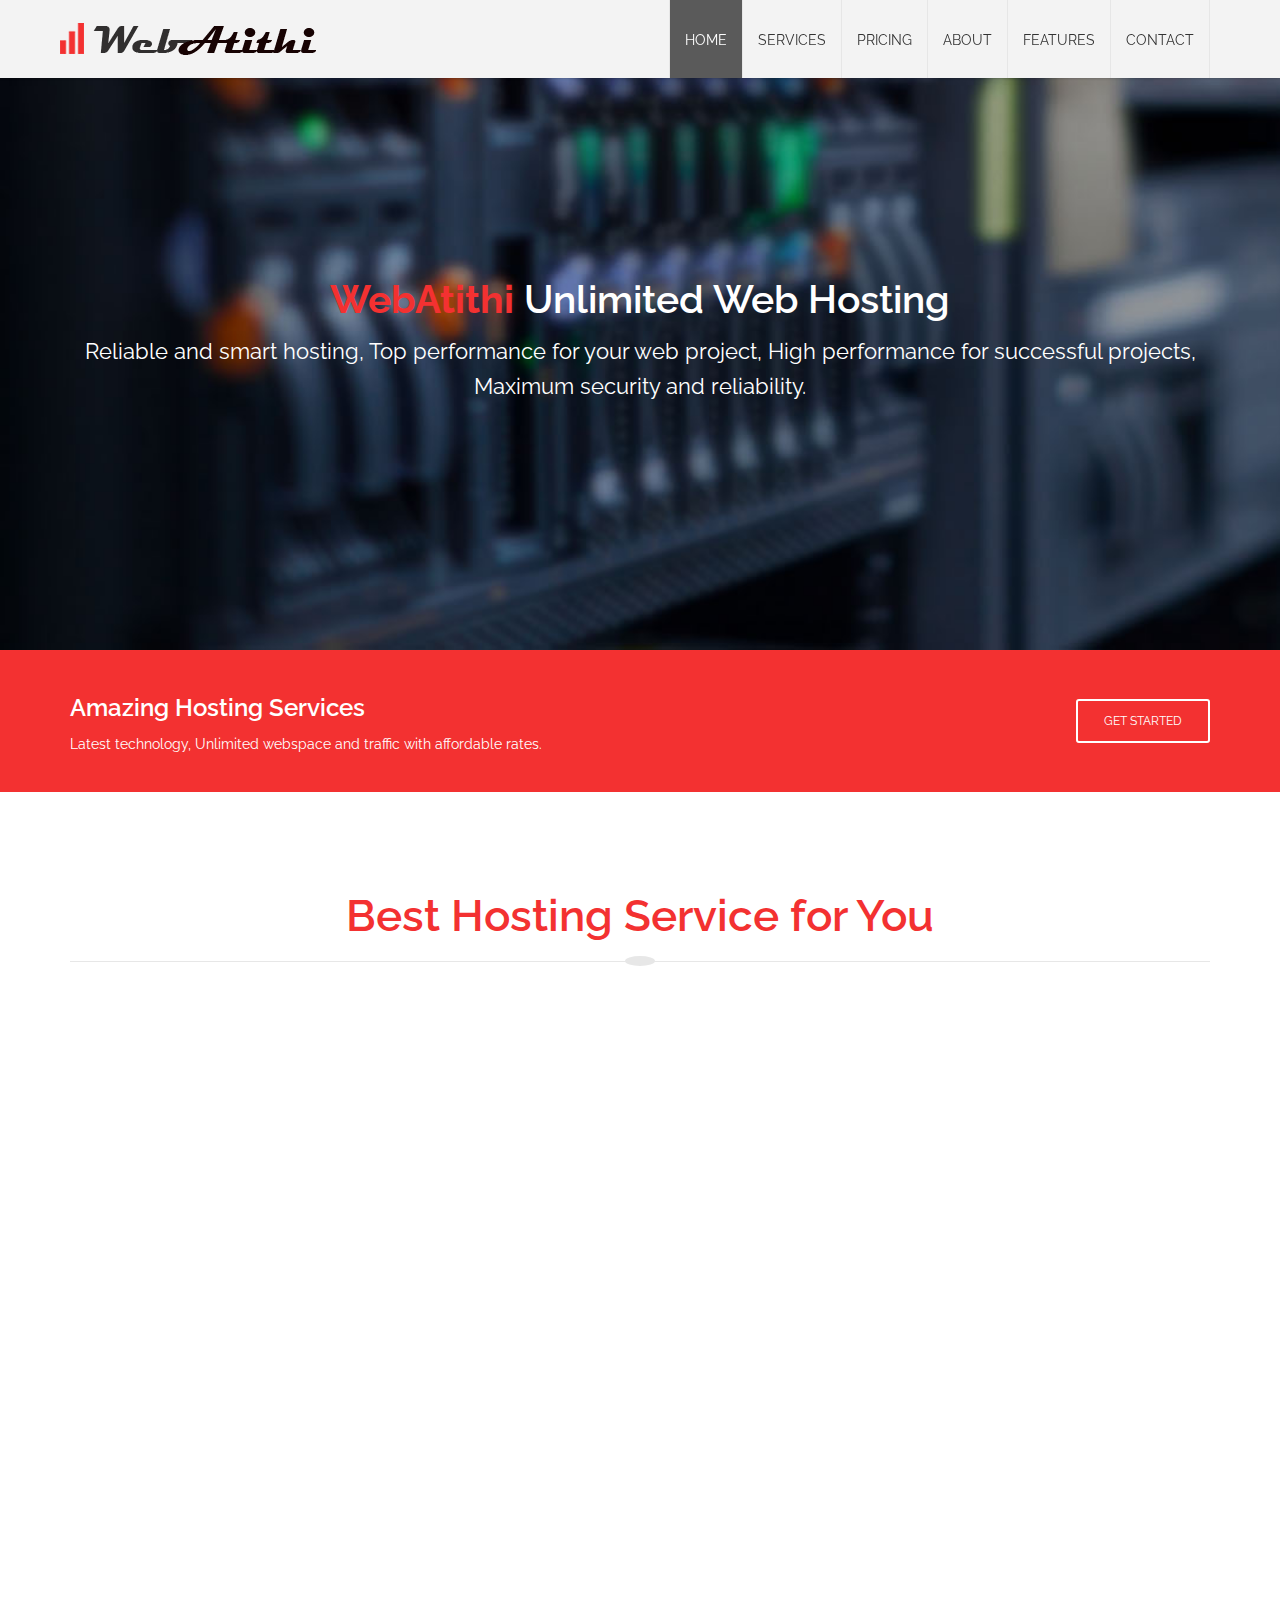
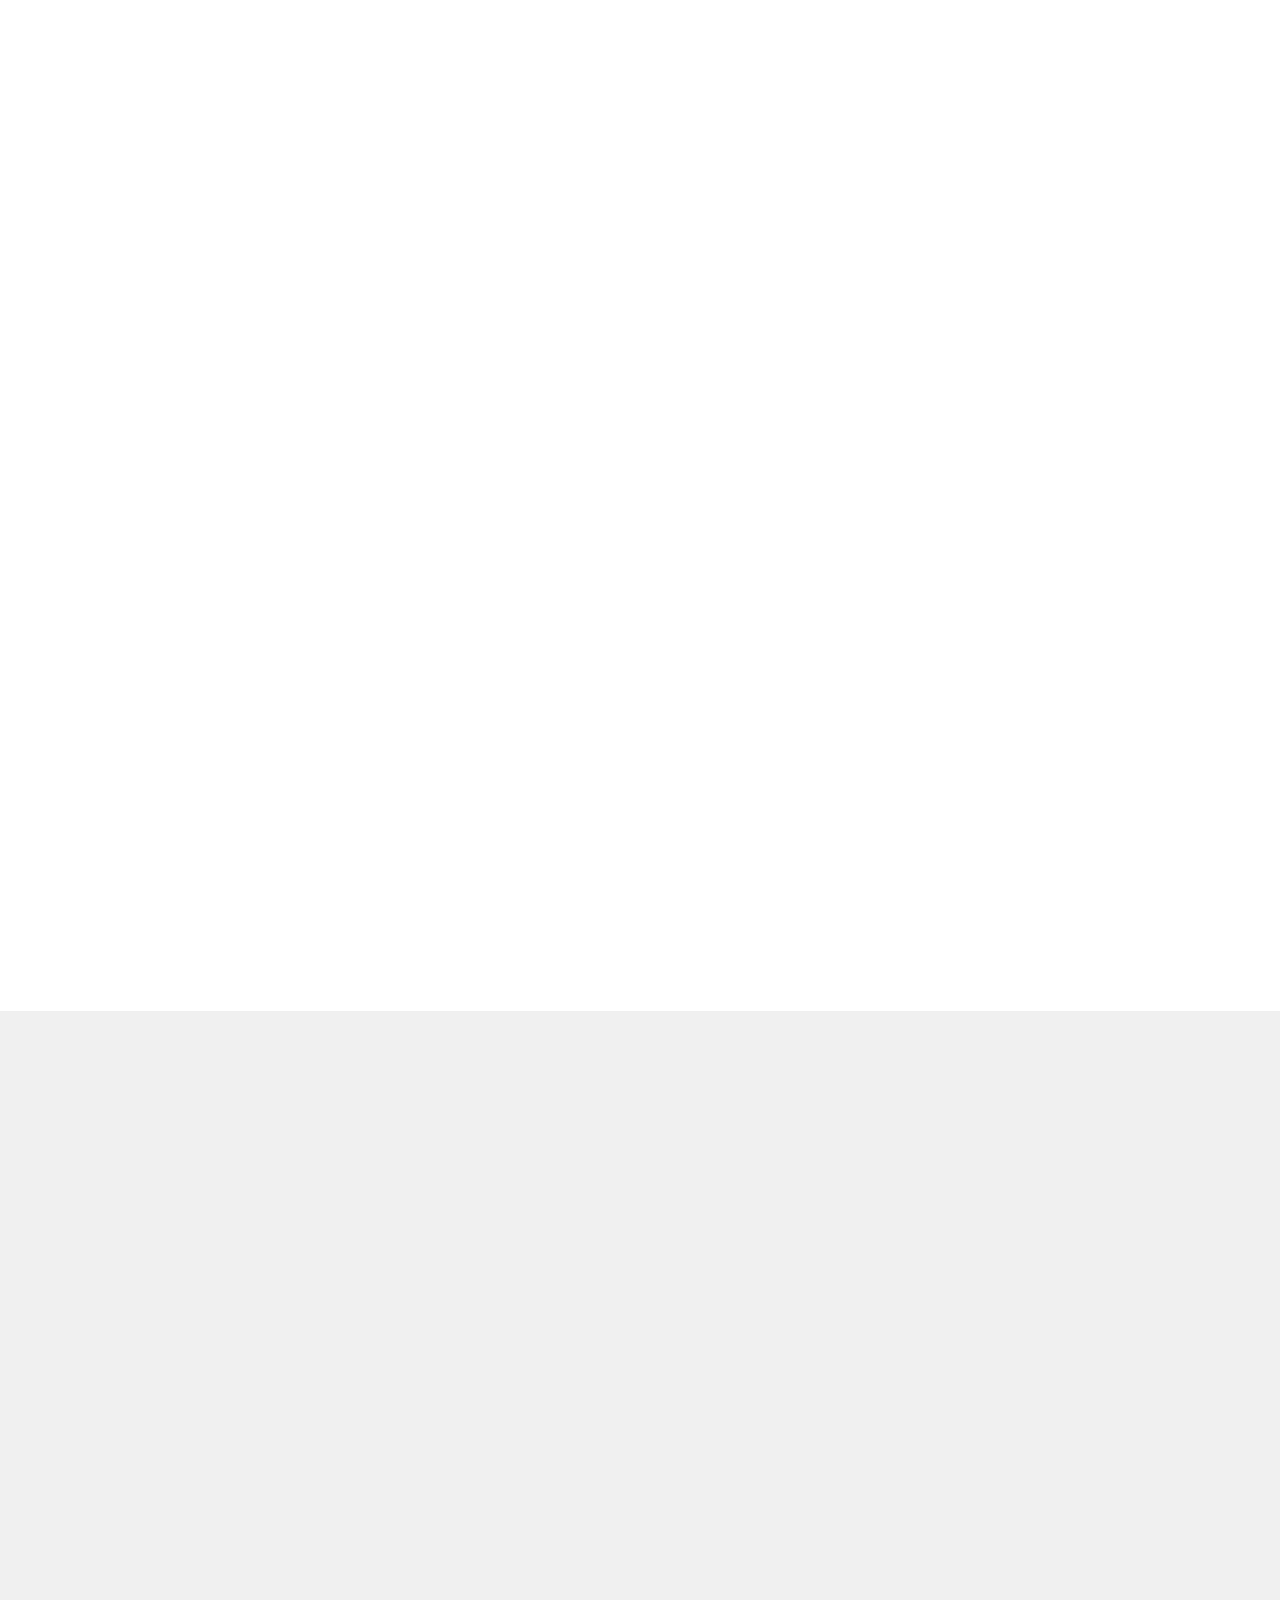
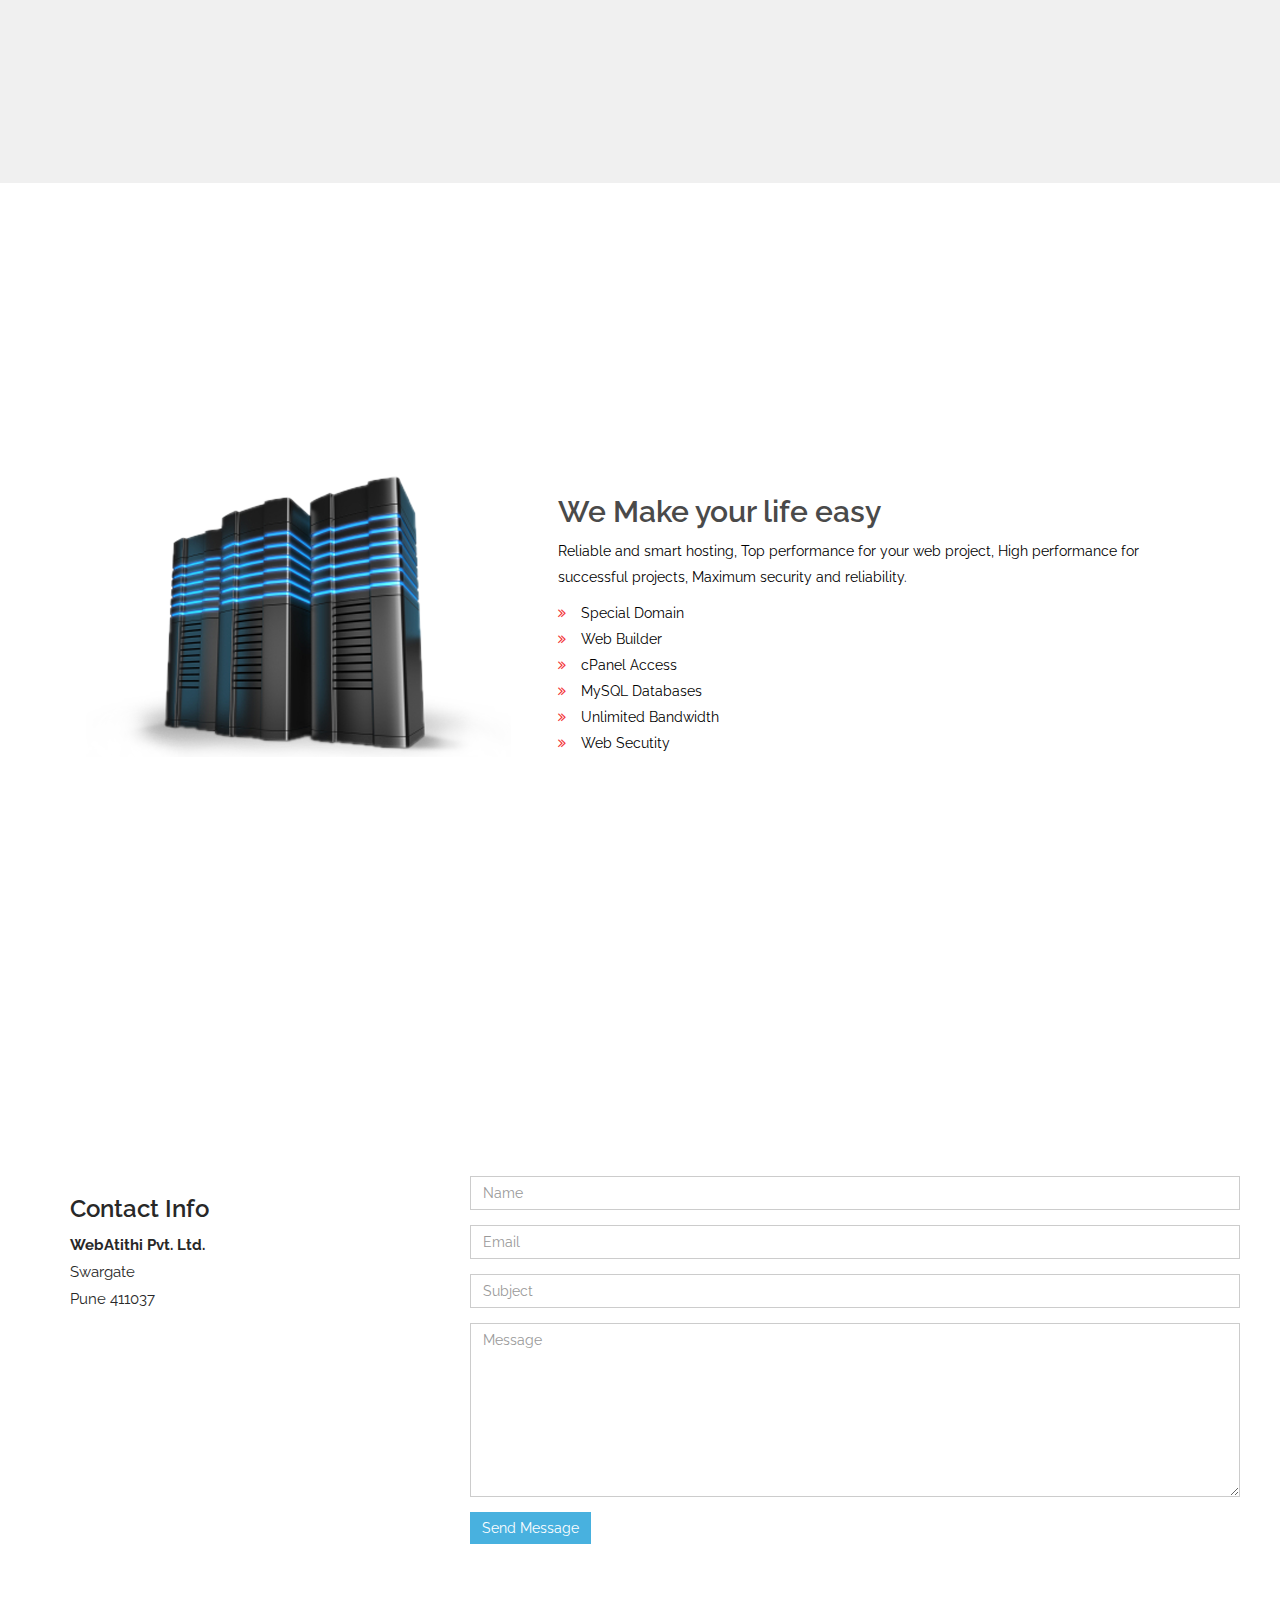
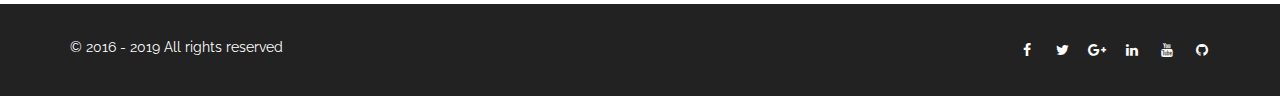
<file: index.html>
<!DOCTYPE html>
<html lang="en">
<head>
    <meta charset="utf-8">
    <meta name="viewport" content="width=device-width, initial-scale=1.0">
    <meta name="author" content="WebAtithi">
    <meta name="keywords" content="web hosting, hosting, hosting india, chepest hosting, affordable hosting"/>
	<meta name="description" content="We provide website hostiong a great solution to host your website."/>

    <title>Web hosting, Chepest hosting, Affordable hosting: WebAtithi</title>
	<!-- core CSS -->
    <link href="css/bootstrap.min.css" rel="stylesheet">
    <link href="css/font-awesome.min.css" rel="stylesheet">
    <link href="css/animate.min.css" rel="stylesheet"> 
    <link href="css/prettyPhoto.css" rel="stylesheet">
    <link href="css/styles.css" rel="stylesheet"> 
    <!--[if lt IE 9]>
    <script src="js/html5shiv.js"></script>
    <script src="js/respond.min.js"></script>
    <![endif]-->       
    <link rel="shortcut icon" href="images/ico/favicon.ico"> 
</head> 

<body id="home">
<script>
  (function(i,s,o,g,r,a,m){i['GoogleAnalyticsObject']=r;i[r]=i[r]||function(){
  (i[r].q=i[r].q||[]).push(arguments)},i[r].l=1*new Date();a=s.createElement(o),
  m=s.getElementsByTagName(o)[0];a.async=1;a.src=g;m.parentNode.insertBefore(a,m)
  })(window,document,'script','https://www.google-analytics.com/analytics.js','ga');

  ga('create', 'UA-85018513-1', 'auto');
  ga('send', 'pageview');

</script>
    <header id="header">
        <nav id="main-nav" class="navbar navbar-default navbar-fixed-top" role="banner">
            <div class="container">
                <div class="navbar-header">
                    <button type="button" class="navbar-toggle" data-toggle="collapse" data-target=".navbar-collapse">
                        <span class="sr-only">Toggle navigation</span>
                        <span class="icon-bar"></span>
                        <span class="icon-bar"></span>
                        <span class="icon-bar"></span>
                    </button>
                    <a class="navbar-brand" href="index.html"><img src="images/logo.png" alt="logo"></a>
                </div>
				
                <div class="collapse navbar-collapse navbar-right">
                    <ul class="nav navbar-nav">
                        <li class="scroll active"><a href="#home">Home</a></li> 
                        <li class="scroll"><a href="#services">Services</a></li>
                        <li class="scroll"><a href="#pricing">Pricing</a></li>
                        <li class="scroll"><a href="#about">About</a></li> 
						<li class="scroll"><a href="#features">Features</a></li>
                        <!-- <li class="scroll"><a href="#our-team">Team</a></li> -->
                        <li class="scroll"><a href="#contact-us">Contact</a></li>                        
                    </ul>
                </div>
            </div><!--/.container-->
        </nav><!--/nav-->
    </header><!--/header-->

    <section id="hero-banner">
             <div class="banner-inner">
                    <div class="container">
                        <div class="row">
                            <div class="col-sm-12">
                                 
                                    <h2><b>WebAtithi</b> Unlimited Web Hosting</h2>
                                    <p>Reliable and smart hosting, Top performance for your web project, High performance for successful projects, Maximum security and reliability.</p> 
                                
                            </div>
                        </div>
                    </div>
                </div>
    </section><!--/#main-slider-->
	<div class="heroText">
	<div class="container">
	<div class="row">
<div class="col-md-7 col-sm-9 col-xs-12">
 
<h3>Amazing Hosting Services</h3>
<p>Latest technology, Unlimited webspace and traffic with affordable rates.</p>
 
</div>
<div class="col-md-5 col-sm-3 col-xs-12">
<div class="heroBtn">
<a href="#pricing">Get started</a>
</div>
</div>
</div>
</div>
	</div>
 
 <section id="services" >
        <div class="container">

            <div class="section-header">
                <h2 class="section-title wow fadeInDown">Best Hosting Service for You</h2>
                <p class="wow fadeInDown">Your website is what makes you noticeable on the web. We offer fast, reliable plans for every requirements from a basic website to high-powered site.<br>Also we have Designers, Developers team.</p>
            </div>

            <div class="row">
                <div class="features">
                    <div class="col-md-4 col-sm-6 wow fadeInUp" data-wow-duration="300ms" data-wow-delay="0ms">
                        <div class="media service-box">
                            <div class="pull-left">
                                <i class="fa fa-futbol-o"></i>
                            </div>
                            <div class="media-body">
                                <h4 class="media-heading">Hosting</h4>
                                <p>We provide best server technology at lowest price with 24/7 support and 99.9% Up time Guarantee.
</p>
                            </div>
                        </div>
                    </div><!--/.col-md-4-->

                    <div class="col-md-4 col-sm-6 wow fadeInUp" data-wow-duration="300ms" data-wow-delay="100ms">
                        <div class="media service-box">
                            <div class="pull-left">
                                <i class="fa fa-compass"></i>
                            </div>
                            <div class="media-body">
                                <h4 class="media-heading">Special Hosting</h4>
                                <p>Our Hosting plan offers are built to suit the requirements from a small website to a large online store</p>
                            </div>
                        </div>
                    </div><!--/.col-md-4-->

                    <div class="col-md-4 col-sm-6 wow fadeInUp" data-wow-duration="300ms" data-wow-delay="200ms">
                        <div class="media service-box">
                            <div class="pull-left">
                                <i class="fa fa-database"></i>
                            </div>
                            <div class="media-body">
                                <h4 class="media-heading">Web Builder</h4>
                                <p>We give you all the tools you need to create your website today. Enjoy the freedom to drag-and-drop.</p>
                            </div>
                        </div>
                    </div><!--/.col-md-4-->
                
                    <div class="col-md-4 col-sm-6 wow fadeInUp" data-wow-duration="300ms" data-wow-delay="300ms">
                        <div class="media service-box">
                            <div class="pull-left">
                                <i class="fa fa-bar-chart"></i>
                            </div>
                            <div class="media-body">
                                <h4 class="media-heading">Powerful Control Panel</h4>
                                <p>World's Leading Hosting Control Panel with Manage Web Pags, Website Statistics, Email Accounts</p>
                            </div>
                        </div>
                    </div><!--/.col-md-4-->

                    <div class="col-md-4 col-sm-6 wow fadeInUp" data-wow-duration="300ms" data-wow-delay="400ms">
                        <div class="media service-box">
                            <div class="pull-left">
                                <i class="fa fa-paper-plane-o"></i>
                            </div>
                            <div class="media-body">
                                <h4 class="media-heading">Software</h4>
                                <p>Softaculous script installer which puts you few clicks from having a functional blog, forum and running.</p>
                            </div>
                        </div>
                    </div><!--/.col-md-4-->

                    <div class="col-md-4 col-sm-6 wow fadeInUp" data-wow-duration="300ms" data-wow-delay="500ms">
                        <div class="media service-box">
                            <div class="pull-left">
                                <i class="fa fa-bullseye"></i>
                            </div>
                            <div class="media-body">
                                <h4 class="media-heading">MySQL</h4>
                                <p>MSSQL WebEdition Support is best used for high availability websites and database applications.</p>
                            </div>
                        </div>
                    </div><!--/.col-md-4-->
                </div>
            </div><!--/.row-->    
        </div><!--/.container-->
    </section><!--/#services-->

  
    <section id="pricing">
        <div class="container">
            <div class="section-header">
                <h2 class="section-title wow fadeInDown">Pricing</h2>
                <p class="wow fadeInDown">Good value and services with affordable Hosting Plans <br>Hosting Plans To Meet Every Need.</p>
            </div>

            <div class="row">
                <div class="col-md-3 col-sm-6 col-xs-12">
                    <div class="wow zoomIn" data-wow-duration="400ms" data-wow-delay="0ms">
                        <ul class="pricing">
                            <li class="plan-header">
                                <div class="price-duration">
                                    <span class="price">
                                        <i class="fa fa-inr"> </i>499
                                    </span>
                                    <span class="duration">
                                        per Year
                                    </span>
                                </div>

                                <div class="plan-name">
                                    Basic
                                </div>
                            </li>
                            <li><strong>1</strong> DOMAIN</li>
                            <li><strong>500MB</strong> DISK SPACE</li>
                            <li><strong>1GB</strong> BANDWIDTH</li>
                            <li>SHARED SSL CERTIFICATE</li>
                            <li><strong>10</strong> EMAIL ADDRESS</li>
                            <li><strong>24/7</strong> SUPPORT</li>
                            <li class="plan-purchase"><a class="btn btn-primary" href="#">Get It Now!</a></li>
                        </ul>
                    </div>
                </div>
                <div class="col-md-3 col-sm-6 col-xs-12">
                    <div class="wow zoomIn" data-wow-duration="400ms" data-wow-delay="200ms">
                        <ul class="pricing featured">
                            <li class="plan-header">
                                <div class="price-duration">
                                    <span class="price">
                                        <i class="fa fa-inr"> </i>999
                                    </span>
                                    <span class="duration">
                                        per Year                                    </span>
                                </div>

                                <div class="plan-name">
                                    Business
                                </div>
                            </li>
                            <li><strong>2</strong> DOMAIN</li>
                            <li><strong>1GB</strong> DISK SPACE</li>
                            <li><strong>10GB</strong> BANDWIDTH</li>
                            <li>SHARED SSL CERTIFICATE</li>
                            <li><strong>30</strong> EMAIL ADDRESS</li>
                            <li><strong>24/7</strong> SUPPORT</li>
                            <li class="plan-purchase"><a class="btn btn-primary" href="#">Get It Now!</a></li>
                        </ul>
                    </div>
                </div>
                <div class="col-md-3 col-sm-6 col-xs-12">
                    <div class="wow zoomIn" data-wow-duration="400ms" data-wow-delay="400ms">
                        <ul class="pricing">
                            <li class="plan-header">
                                <div class="price-duration">
                                    <span class="price">
                                        <i class="fa fa-inr"> </i>1500
                                    </span>
                                    <span class="duration">
                                        per Year
                                    </span>
                                </div>

                                <div class="plan-name">
                                    Professional
                                </div>
                            </li>
                            <li><strong>5</strong> DOMAIN</li>
                            <li><strong>2GB</strong> DISK SPACE</li>
                            <li><strong>20GB</strong> BANDWIDTH</li>
                            <li>SHARED SSL CERTIFICATE</li>
                            <li><strong>50</strong> EMAIL ADDRESS</li>
                            <li><strong>24/7</strong> SUPPORT</li>
                            <li class="plan-purchase"><a class="btn btn-primary" href="#">Get It Now!</a></li>
                        </ul>
                    </div>
                </div>
                <div class="col-md-3 col-sm-6 col-xs-12">
                    <div class="wow zoomIn" data-wow-duration="400ms" data-wow-delay="600ms">
                        <ul class="pricing">
                            <li class="plan-header">
                                <div class="price-duration">
                                    <span class="price">
                                        <i class="fa fa-inr"> </i>2000
                                    </span>
                                    <span class="duration">
                                        per Year
                                    </span>
                                </div>

                                <div class="plan-name">
                                    Extended
                                </div>
                            </li>
                            <li><strong>10</strong> DOMAIN</li>
                            <li><strong>5GB</strong> DISK SPACE</li>
                            <li><strong>UNLIMITED</strong> BANDWIDTH</li>
                            <li>SHARED SSL CERTIFICATE</li>
                            <li><strong>100</strong> EMAIL ADDRESS</li>
                            <li><strong>24/7</strong> SUPPORT</li>
                            <li class="plan-purchase"><a class="btn btn-primary" href="#">Get It Now!</a></li>
                        </ul>
                    </div>
                </div>
            </div>
        </div>
    </section><!--/#pricing-->
   
   

 <section id="about">
        <div class="container">

            <div class="section-header">
                <h2 class="section-title wow fadeInDown">About Us</h2>
                <p class="wow fadeInDown">WebAtithi provides high quality affordable web hosting services for companies of all sizes. <br>Host your website with an innovative, reliable, and a friendly web hosting company who cares about your business.

</p>
            </div>

            <div class="row">
                <div class="col-sm-6 wow fadeInLeft">
                  <img class="img-responsive" src="images/about.png" alt="">
                </div>

                <div class="col-sm-6 wow fadeInRight">
                    <h3 class="column-title">Our Company</h3>
                    <p>We are starting a new venture with hosting services, As we are professional web Designer and Devloper team. We are providing all types of multimedia solution for your digital life, Like Web Design, App Development, Website Maintenance, Social Marketing, Domain Registration, and Search Engine Optimization (SEO) Services, Website Re-designing Services and many more.</p>
                    
                    <p>Your success is our success, and we do the utmost to help you succeed with your website. We always go the extra mile to satisfy your requirements and it is because of this that our reputation is so good. Our servers are fast and reliable; we always use the latest technology.</p>




                    <a class="btn btn-primary" href="#">Learn More</a>

                </div>
            </div>
        </div>
    </section><!--/#about-->

       <section id="features">
	 <div class="container">
	   <div class="section-header">
                <h2 class="section-title wow fadeInDown">Our Features</h2>
                <p class="wow fadeInDown">We have all the features you need to build and host your website. Our commitment to our customers goes far beyond just hosting websites;<br>our goal is to make them successful.</p>
            </div>
	 <div class="row FeatLayout">
<div class="col-md-5 Featimg"> <img src="images/features_img.png" alt="feature" class="img-responsive center-block"></div>
<div class="col-md-7">
<h2>We Make your life easy</h2>
<p>Reliable and smart hosting, Top performance for your web project, High performance for successful projects, Maximum security and reliability.</p>
<ul class="listarrow">
<li><i class="fa fa-angle-double-right"></i>Special Domain</li>
<li><i class="fa fa-angle-double-right"></i>Web Builder</li>
<li><i class="fa fa-angle-double-right"></i>cPanel Access</li>
<li><i class="fa fa-angle-double-right"></i>MySQL Databases</li>
<li><i class="fa fa-angle-double-right"></i>Unlimited Bandwidth</li>
<li><i class="fa fa-angle-double-right"></i>Web Secutity</li>
</ul>
</div>
</div>
	 </div>
	 </section>
  
    <section id="contact-us">
        <div class="container">
            <div class="section-header">
                <h2 class="section-title wow fadeInDown">Contact Us</h2>
                <p class="wow fadeInDown">We're really very friendly and available for you. contact us anytime and we'll answer what you asked.</p>
            </div>
        </div>
    </section><!--/#contact-us-->


    <section id="contact">
        
        <div class="container">
            <div class="container contact-info">
                <div class="row">
				  <div class="col-sm-4 col-md-4">
                        <div class="contact-form">
                            <h3>Contact Info</h3>

                            <address>
                              <strong>WebAtithi Pvt. Ltd.</strong><br>
                              Swargate<br>
                              Pune 411037<br>
                            </address>
					</div></div>
                    <div class="col-sm-8 col-md-8">
                        <div class="contact-form">
                       
                            <form id="main-contact-form" name="contact-form" method="post" action="http://www.emailmeform.com/builder/form/I757Q4G6ddb0p">
                                <div class="form-group">
                                    <input type="text" id="element_0" name="element_0" class="form-control validate[required]" placeholder="Name" required>
                                </div>
                                <div class="form-group">
                                    <input type="email" id="element_1" name="element_1" class="form-control validate[required,custom[email]]" placeholder="Email" required>
                                </div>
                                <div class="form-group">
                                    <input type="text" id="element_2" name="element_2" class="form-control validate[required]" placeholder="Subject" required>
                                </div>
                                <div class="form-group">
                                    <textarea id="element_3" name="element_3" class="form-control validate[required]" rows="8" placeholder="Message" required></textarea>
                                </div>
                                <input name="element_counts" value="4" type="hidden" /><input name="embed" value="forms" type="hidden" />
                                <input  value="Send Message" type="submit" class="btn btn-primary" />

                            </form>
                        </div>
                    </div>
                </div>
            </div>
        </div>   
   </section><!--/#bottom-->

    <footer id="footer">
        <div class="container">
            <div class="row">
                <div class="col-sm-6">
                    &copy; 2016 - 2019 All rights reserved
                </div>
                <div class="col-sm-6">
                    <ul class="social-icons">
                        <li><a href="#"><i class="fa fa-facebook"></i></a></li>
                        <li><a href="#"><i class="fa fa-twitter"></i></a></li>
                        <li><a href="#"><i class="fa fa-google-plus"></i></a></li>
                        <li><a href="#"><i class="fa fa-linkedin"></i></a></li> 
                        <li><a href="#"><i class="fa fa-youtube"></i></a></li>
                        <li><a href="#"><i class="fa fa-github"></i></a></li>
                    </ul>
                </div>
            </div>
        </div>
    </footer><!--/#footer-->

    <script src="js/jquery.js"></script>
    <script src="js/bootstrap.min.js"></script> 
    <script src="js/mousescroll.js"></script>
    <script src="js/smoothscroll.js"></script>
    <script src="js/jquery.prettyPhoto.js"></script>
    <script src="js/jquery.isotope.min.js"></script>
    <script src="js/jquery.inview.min.js"></script>
    <script src="js/wow.min.js"></script>
    <script src="js/custom-scripts.js"></script>
    
    <!--Start of Tawk.to Script-->
<script type="text/javascript">
var $_Tawk_API={},$_Tawk_LoadStart=new Date();
(function(){
var s1=document.createElement("script"),s0=document.getElementsByTagName("script")[0];
s1.async=true;
s1.src='https://embed.tawk.to/57ebbee46339c4365ab23b32/default';
s1.charset='UTF-8';
s1.setAttribute('crossorigin','*');
s0.parentNode.insertBefore(s1,s0);
})();
</script>
<!--End of Tawk.to Script-->


</body>
</html>
</file>
<file: css/prettyPhoto.css>
div.pp_default .pp_top,div.pp_default .pp_top .pp_middle,div.pp_default .pp_top .pp_left,div.pp_default .pp_top .pp_right,div.pp_default .pp_bottom,div.pp_default .pp_bottom .pp_left,div.pp_default .pp_bottom .pp_middle,div.pp_default .pp_bottom .pp_right{height:13px}
div.pp_default .pp_top .pp_left{background:url(../images/prettyPhoto/default/sprite.png) -78px -93px no-repeat}
div.pp_default .pp_top .pp_middle{background:url(../images/prettyPhoto/default/sprite_x.png) top left repeat-x}
div.pp_default .pp_top .pp_right{background:url(../images/prettyPhoto/default/sprite.png) -112px -93px no-repeat}
div.pp_default .pp_content .ppt{color:#f8f8f8}
div.pp_default .pp_content_container .pp_left{background:url(../images/prettyPhoto/default/sprite_y.png) -7px 0 repeat-y;padding-left:13px}
div.pp_default .pp_content_container .pp_right{background:url(../images/prettyPhoto/default/sprite_y.png) top right repeat-y;padding-right:13px}
div.pp_default .pp_next:hover{background:url(../images/prettyPhoto/default/sprite_next.png) center right no-repeat;cursor:pointer}
div.pp_default .pp_previous:hover{background:url(../images/prettyPhoto/default/sprite_prev.png) center left no-repeat;cursor:pointer}
div.pp_default .pp_expand{background:url(../images/prettyPhoto/default/sprite.png) 0 -29px no-repeat;cursor:pointer;width:28px;height:28px}
div.pp_default .pp_expand:hover{background:url(../images/prettyPhoto/default/sprite.png) 0 -56px no-repeat;cursor:pointer}
div.pp_default .pp_contract{background:url(../images/prettyPhoto/default/sprite.png) 0 -84px no-repeat;cursor:pointer;width:28px;height:28px}
div.pp_default .pp_contract:hover{background:url(../images/prettyPhoto/default/sprite.png) 0 -113px no-repeat;cursor:pointer}
div.pp_default .pp_close{width:30px;height:30px;background:url(../images/prettyPhoto/default/sprite.png) 2px 1px no-repeat;cursor:pointer}
div.pp_default .pp_gallery ul li a{background:url(../images/prettyPhoto/default/default_thumb.png) center center #f8f8f8;border:1px solid #aaa}
div.pp_default .pp_social{margin-top:7px}
div.pp_default .pp_gallery a.pp_arrow_previous,div.pp_default .pp_gallery a.pp_arrow_next{position:static;left:auto}
div.pp_default .pp_nav .pp_play,div.pp_default .pp_nav .pp_pause{background:url(../images/prettyPhoto/default/sprite.png) -51px 1px no-repeat;height:30px;width:30px}
div.pp_default .pp_nav .pp_pause{background-position:-51px -29px}
div.pp_default a.pp_arrow_previous,div.pp_default a.pp_arrow_next{background:url(../images/prettyPhoto/default/sprite.png) -31px -3px no-repeat;height:20px;width:20px;margin:4px 0 0}
div.pp_default a.pp_arrow_next{left:52px;background-position:-82px -3px}
div.pp_default .pp_content_container .pp_details{margin-top:5px}
div.pp_default .pp_nav{clear:none;height:30px;width:110px;position:relative}
div.pp_default .pp_nav .currentTextHolder{font-family:Georgia;font-style:italic;color:#999;font-size:11px;left:75px;line-height:25px;position:absolute;top:2px;margin:0;padding:0 0 0 10px}
div.pp_default .pp_close:hover,div.pp_default .pp_nav .pp_play:hover,div.pp_default .pp_nav .pp_pause:hover,div.pp_default .pp_arrow_next:hover,div.pp_default .pp_arrow_previous:hover{opacity:0.7}
div.pp_default .pp_description{font-size:11px;font-weight:700;line-height:14px;margin:5px 50px 5px 0}
div.pp_default .pp_bottom .pp_left{background:url(../images/prettyPhoto/default/sprite.png) -78px -127px no-repeat}
div.pp_default .pp_bottom .pp_middle{background:url(../images/prettyPhoto/default/sprite_x.png) bottom left repeat-x}
div.pp_default .pp_bottom .pp_right{background:url(../images/prettyPhoto/default/sprite.png) -112px -127px no-repeat}
div.pp_default .pp_loaderIcon{background:url(../images/prettyPhoto/default/loader.gif) center center no-repeat}
div.light_rounded .pp_top .pp_left{background:url(../images/prettyPhoto/light_rounded/sprite.png) -88px -53px no-repeat}
div.light_rounded .pp_top .pp_right{background:url(../images/prettyPhoto/light_rounded/sprite.png) -110px -53px no-repeat}
div.light_rounded .pp_next:hover{background:url(../images/prettyPhoto/light_rounded/btnNext.png) center right no-repeat;cursor:pointer}
div.light_rounded .pp_previous:hover{background:url(../images/prettyPhoto/light_rounded/btnPrevious.png) center left no-repeat;cursor:pointer}
div.light_rounded .pp_expand{background:url(../images/prettyPhoto/light_rounded/sprite.png) -31px -26px no-repeat;cursor:pointer}
div.light_rounded .pp_expand:hover{background:url(../images/prettyPhoto/light_rounded/sprite.png) -31px -47px no-repeat;cursor:pointer}
div.light_rounded .pp_contract{background:url(../images/prettyPhoto/light_rounded/sprite.png) 0 -26px no-repeat;cursor:pointer}
div.light_rounded .pp_contract:hover{background:url(../images/prettyPhoto/light_rounded/sprite.png) 0 -47px no-repeat;cursor:pointer}
div.light_rounded .pp_close{width:75px;height:22px;background:url(../images/prettyPhoto/light_rounded/sprite.png) -1px -1px no-repeat;cursor:pointer}
div.light_rounded .pp_nav .pp_play{background:url(../images/prettyPhoto/light_rounded/sprite.png) -1px -100px no-repeat;height:15px;width:14px}
div.light_rounded .pp_nav .pp_pause{background:url(../images/prettyPhoto/light_rounded/sprite.png) -24px -100px no-repeat;height:15px;width:14px}
div.light_rounded .pp_arrow_previous{background:url(../images/prettyPhoto/light_rounded/sprite.png) 0 -71px no-repeat}
div.light_rounded .pp_arrow_next{background:url(../images/prettyPhoto/light_rounded/sprite.png) -22px -71px no-repeat}
div.light_rounded .pp_bottom .pp_left{background:url(../images/prettyPhoto/light_rounded/sprite.png) -88px -80px no-repeat}
div.light_rounded .pp_bottom .pp_right{background:url(../images/prettyPhoto/light_rounded/sprite.png) -110px -80px no-repeat}
div.dark_rounded .pp_top .pp_left{background:url(../images/prettyPhoto/dark_rounded/sprite.png) -88px -53px no-repeat}
div.dark_rounded .pp_top .pp_right{background:url(../images/prettyPhoto/dark_rounded/sprite.png) -110px -53px no-repeat}
div.dark_rounded .pp_content_container .pp_left{background:url(../images/prettyPhoto/dark_rounded/contentPattern.png) top left repeat-y}
div.dark_rounded .pp_content_container .pp_right{background:url(../images/prettyPhoto/dark_rounded/contentPattern.png) top right repeat-y}
div.dark_rounded .pp_next:hover{background:url(../images/prettyPhoto/dark_rounded/btnNext.png) center right no-repeat;cursor:pointer}
div.dark_rounded .pp_previous:hover{background:url(../images/prettyPhoto/dark_rounded/btnPrevious.png) center left no-repeat;cursor:pointer}
div.dark_rounded .pp_expand{background:url(../images/prettyPhoto/dark_rounded/sprite.png) -31px -26px no-repeat;cursor:pointer}
div.dark_rounded .pp_expand:hover{background:url(../images/prettyPhoto/dark_rounded/sprite.png) -31px -47px no-repeat;cursor:pointer}
div.dark_rounded .pp_contract{background:url(../images/prettyPhoto/dark_rounded/sprite.png) 0 -26px no-repeat;cursor:pointer}
div.dark_rounded .pp_contract:hover{background:url(../images/prettyPhoto/dark_rounded/sprite.png) 0 -47px no-repeat;cursor:pointer}
div.dark_rounded .pp_close{width:75px;height:22px;background:url(../images/prettyPhoto/dark_rounded/sprite.png) -1px -1px no-repeat;cursor:pointer}
div.dark_rounded .pp_description{margin-right:85px;color:#fff}
div.dark_rounded .pp_nav .pp_play{background:url(../images/prettyPhoto/dark_rounded/sprite.png) -1px -100px no-repeat;height:15px;width:14px}
div.dark_rounded .pp_nav .pp_pause{background:url(../images/prettyPhoto/dark_rounded/sprite.png) -24px -100px no-repeat;height:15px;width:14px}
div.dark_rounded .pp_arrow_previous{background:url(../images/prettyPhoto/dark_rounded/sprite.png) 0 -71px no-repeat}
div.dark_rounded .pp_arrow_next{background:url(../images/prettyPhoto/dark_rounded/sprite.png) -22px -71px no-repeat}
div.dark_rounded .pp_bottom .pp_left{background:url(../images/prettyPhoto/dark_rounded/sprite.png) -88px -80px no-repeat}
div.dark_rounded .pp_bottom .pp_right{background:url(../images/prettyPhoto/dark_rounded/sprite.png) -110px -80px no-repeat}
div.dark_rounded .pp_loaderIcon{background:url(../images/prettyPhoto/dark_rounded/loader.gif) center center no-repeat}
div.dark_square .pp_left,div.dark_square .pp_middle,div.dark_square .pp_right,div.dark_square .pp_content{background:#000}
div.dark_square .pp_description{color:#fff;margin:0 85px 0 0}
div.dark_square .pp_loaderIcon{background:url(../images/prettyPhoto/dark_square/loader.gif) center center no-repeat}
div.dark_square .pp_expand{background:url(../images/prettyPhoto/dark_square/sprite.png) -31px -26px no-repeat;cursor:pointer}
div.dark_square .pp_expand:hover{background:url(../images/prettyPhoto/dark_square/sprite.png) -31px -47px no-repeat;cursor:pointer}
div.dark_square .pp_contract{background:url(../images/prettyPhoto/dark_square/sprite.png) 0 -26px no-repeat;cursor:pointer}
div.dark_square .pp_contract:hover{background:url(../images/prettyPhoto/dark_square/sprite.png) 0 -47px no-repeat;cursor:pointer}
div.dark_square .pp_close{width:75px;height:22px;background:url(../images/prettyPhoto/dark_square/sprite.png) -1px -1px no-repeat;cursor:pointer}
div.dark_square .pp_nav{clear:none}
div.dark_square .pp_nav .pp_play{background:url(../images/prettyPhoto/dark_square/sprite.png) -1px -100px no-repeat;height:15px;width:14px}
div.dark_square .pp_nav .pp_pause{background:url(../images/prettyPhoto/dark_square/sprite.png) -24px -100px no-repeat;height:15px;width:14px}
div.dark_square .pp_arrow_previous{background:url(../images/prettyPhoto/dark_square/sprite.png) 0 -71px no-repeat}
div.dark_square .pp_arrow_next{background:url(../images/prettyPhoto/dark_square/sprite.png) -22px -71px no-repeat}
div.dark_square .pp_next:hover{background:url(../images/prettyPhoto/dark_square/btnNext.png) center right no-repeat;cursor:pointer}
div.dark_square .pp_previous:hover{background:url(../images/prettyPhoto/dark_square/btnPrevious.png) center left no-repeat;cursor:pointer}
div.light_square .pp_expand{background:url(../images/prettyPhoto/light_square/sprite.png) -31px -26px no-repeat;cursor:pointer}
div.light_square .pp_expand:hover{background:url(../images/prettyPhoto/light_square/sprite.png) -31px -47px no-repeat;cursor:pointer}
div.light_square .pp_contract{background:url(../images/prettyPhoto/light_square/sprite.png) 0 -26px no-repeat;cursor:pointer}
div.light_square .pp_contract:hover{background:url(../images/prettyPhoto/light_square/sprite.png) 0 -47px no-repeat;cursor:pointer}
div.light_square .pp_close{width:75px;height:22px;background:url(../images/prettyPhoto/light_square/sprite.png) -1px -1px no-repeat;cursor:pointer}
div.light_square .pp_nav .pp_play{background:url(../images/prettyPhoto/light_square/sprite.png) -1px -100px no-repeat;height:15px;width:14px}
div.light_square .pp_nav .pp_pause{background:url(../images/prettyPhoto/light_square/sprite.png) -24px -100px no-repeat;height:15px;width:14px}
div.light_square .pp_arrow_previous{background:url(../images/prettyPhoto/light_square/sprite.png) 0 -71px no-repeat}
div.light_square .pp_arrow_next{background:url(../images/prettyPhoto/light_square/sprite.png) -22px -71px no-repeat}
div.light_square .pp_next:hover{background:url(../images/prettyPhoto/light_square/btnNext.png) center right no-repeat;cursor:pointer}
div.light_square .pp_previous:hover{background:url(../images/prettyPhoto/light_square/btnPrevious.png) center left no-repeat;cursor:pointer}
div.facebook .pp_top .pp_left{background:url(../images/prettyPhoto/facebook/sprite.png) -88px -53px no-repeat}
div.facebook .pp_top .pp_middle{background:url(../images/prettyPhoto/facebook/contentPatternTop.png) top left repeat-x}
div.facebook .pp_top .pp_right{background:url(../images/prettyPhoto/facebook/sprite.png) -110px -53px no-repeat}
div.facebook .pp_content_container .pp_left{background:url(../images/prettyPhoto/facebook/contentPatternLeft.png) top left repeat-y}
div.facebook .pp_content_container .pp_right{background:url(../images/prettyPhoto/facebook/contentPatternRight.png) top right repeat-y}
div.facebook .pp_expand{background:url(../images/prettyPhoto/facebook/sprite.png) -31px -26px no-repeat;cursor:pointer}
div.facebook .pp_expand:hover{background:url(../images/prettyPhoto/facebook/sprite.png) -31px -47px no-repeat;cursor:pointer}
div.facebook .pp_contract{background:url(../images/prettyPhoto/facebook/sprite.png) 0 -26px no-repeat;cursor:pointer}
div.facebook .pp_contract:hover{background:url(../images/prettyPhoto/facebook/sprite.png) 0 -47px no-repeat;cursor:pointer}
div.facebook .pp_close{width:22px;height:22px;background:url(../images/prettyPhoto/facebook/sprite.png) -1px -1px no-repeat;cursor:pointer}
div.facebook .pp_description{margin:0 37px 0 0}
div.facebook .pp_loaderIcon{background:url(../images/prettyPhoto/facebook/loader.gif) center center no-repeat}
div.facebook .pp_arrow_previous{background:url(../images/prettyPhoto/facebook/sprite.png) 0 -71px no-repeat;height:22px;margin-top:0;width:22px}
div.facebook .pp_arrow_previous.disabled{background-position:0 -96px;cursor:default}
div.facebook .pp_arrow_next{background:url(../images/prettyPhoto/facebook/sprite.png) -32px -71px no-repeat;height:22px;margin-top:0;width:22px}
div.facebook .pp_arrow_next.disabled{background-position:-32px -96px;cursor:default}
div.facebook .pp_nav{margin-top:0}
div.facebook .pp_nav p{font-size:15px;padding:0 3px 0 4px}
div.facebook .pp_nav .pp_play{background:url(../images/prettyPhoto/facebook/sprite.png) -1px -123px no-repeat;height:22px;width:22px}
div.facebook .pp_nav .pp_pause{background:url(../images/prettyPhoto/facebook/sprite.png) -32px -123px no-repeat;height:22px;width:22px}
div.facebook .pp_next:hover{background:url(../images/prettyPhoto/facebook/btnNext.png) center right no-repeat;cursor:pointer}
div.facebook .pp_previous:hover{background:url(../images/prettyPhoto/facebook/btnPrevious.png) center left no-repeat;cursor:pointer}
div.facebook .pp_bottom .pp_left{background:url(../images/prettyPhoto/facebook/sprite.png) -88px -80px no-repeat}
div.facebook .pp_bottom .pp_middle{background:url(../images/prettyPhoto/facebook/contentPatternBottom.png) top left repeat-x}
div.facebook .pp_bottom .pp_right{background:url(../images/prettyPhoto/facebook/sprite.png) -110px -80px no-repeat}
div.pp_pic_holder a:focus{outline:none}
div.pp_overlay{background:#000;display:none;left:0;position:absolute;top:0;width:100%;z-index:9500}
div.pp_pic_holder{display:none;position:absolute;width:100px;z-index:10000}
.pp_content{height:40px;min-width:40px}
* html .pp_content{width:40px}
.pp_content_container{position:relative;text-align:left;width:100%}
.pp_content_container .pp_left{padding-left:20px}
.pp_content_container .pp_right{padding-right:20px}
.pp_content_container .pp_details{float:left;margin:10px 0 2px}
.pp_description{display:none;margin:0}
.pp_social{float:left;margin:0}
.pp_social .facebook{float:left;margin-left:5px;width:55px;overflow:hidden}
.pp_social .twitter{float:left}
.pp_nav{clear:right;float:left;margin:3px 10px 0 0}
.pp_nav p{float:left;white-space:nowrap;margin:2px 4px}
.pp_nav .pp_play,.pp_nav .pp_pause{float:left;margin-right:4px;text-indent:-10000px}
a.pp_arrow_previous,a.pp_arrow_next{display:block;float:left;height:15px;margin-top:3px;overflow:hidden;text-indent:-10000px;width:14px}
.pp_hoverContainer{position:absolute;top:0;width:100%;z-index:2000}
.pp_gallery{display:none;left:50%;margin-top:-50px;position:absolute;z-index:10000}
.pp_gallery div{float:left;overflow:hidden;position:relative}
.pp_gallery ul{float:left;height:35px;position:relative;white-space:nowrap;margin:0 0 0 5px;padding:0}
.pp_gallery ul a{border:1px rgba(0,0,0,0.5) solid;display:block;float:left;height:33px;overflow:hidden}
.pp_gallery ul a img{border:0}
.pp_gallery li{display:block;float:left;margin:0 5px 0 0;padding:0}
.pp_gallery li.default a{background:url(../images/prettyPhoto/facebook/default_thumbnail.gif) 0 0 no-repeat;display:block;height:33px;width:50px}
.pp_gallery .pp_arrow_previous,.pp_gallery .pp_arrow_next{margin-top:7px!important}
a.pp_next{background:url(../images/prettyPhoto/light_rounded/btnNext.png) 10000px 10000px no-repeat;display:block;float:right;height:100%;text-indent:-10000px;width:49%}
a.pp_previous{background:url(../images/prettyPhoto/light_rounded/btnNext.png) 10000px 10000px no-repeat;display:block;float:left;height:100%;text-indent:-10000px;width:49%}
a.pp_expand,a.pp_contract{cursor:pointer;display:none;height:20px;position:absolute;right:30px;text-indent:-10000px;top:10px;width:20px;z-index:20000}
a.pp_close{position:absolute;right:0;top:0;display:block;line-height:22px;text-indent:-10000px}
.pp_loaderIcon{display:block;height:24px;left:50%;position:absolute;top:50%;width:24px;margin:-12px 0 0 -12px}
#pp_full_res{line-height:1!important}
#pp_full_res .pp_inline{text-align:left}
#pp_full_res .pp_inline p{margin:0 0 15px}
div.ppt{color:#fff;display:none;font-size:17px;z-index:9999;margin:0 0 5px 15px}
div.pp_default .pp_content,div.light_rounded .pp_content{background-color:#fff}
div.pp_default #pp_full_res .pp_inline,div.light_rounded .pp_content .ppt,div.light_rounded #pp_full_res .pp_inline,div.light_square .pp_content .ppt,div.light_square #pp_full_res .pp_inline,div.facebook .pp_content .ppt,div.facebook #pp_full_res .pp_inline{color:#000}
div.pp_default .pp_gallery ul li a:hover,div.pp_default .pp_gallery ul li.selected a,.pp_gallery ul a:hover,.pp_gallery li.selected a{border-color:#fff}
div.pp_default .pp_details,div.light_rounded .pp_details,div.dark_rounded .pp_details,div.dark_square .pp_details,div.light_square .pp_details,div.facebook .pp_details{position:relative}
div.light_rounded .pp_top .pp_middle,div.light_rounded .pp_content_container .pp_left,div.light_rounded .pp_content_container .pp_right,div.light_rounded .pp_bottom .pp_middle,div.light_square .pp_left,div.light_square .pp_middle,div.light_square .pp_right,div.light_square .pp_content,div.facebook .pp_content{background:#fff}
div.light_rounded .pp_description,div.light_square .pp_description{margin-right:85px}
div.light_rounded .pp_gallery a.pp_arrow_previous,div.light_rounded .pp_gallery a.pp_arrow_next,div.dark_rounded .pp_gallery a.pp_arrow_previous,div.dark_rounded .pp_gallery a.pp_arrow_next,div.dark_square .pp_gallery a.pp_arrow_previous,div.dark_square .pp_gallery a.pp_arrow_next,div.light_square .pp_gallery a.pp_arrow_previous,div.light_square .pp_gallery a.pp_arrow_next{margin-top:12px!important}
div.light_rounded .pp_arrow_previous.disabled,div.dark_rounded .pp_arrow_previous.disabled,div.dark_square .pp_arrow_previous.disabled,div.light_square .pp_arrow_previous.disabled{background-position:0 -87px;cursor:default}
div.light_rounded .pp_arrow_next.disabled,div.dark_rounded .pp_arrow_next.disabled,div.dark_square .pp_arrow_next.disabled,div.light_square .pp_arrow_next.disabled{background-position:-22px -87px;cursor:default}
div.light_rounded .pp_loaderIcon,div.light_square .pp_loaderIcon{background:url(../images/prettyPhoto/light_rounded/loader.gif) center center no-repeat}
div.dark_rounded .pp_top .pp_middle,div.dark_rounded .pp_content,div.dark_rounded .pp_bottom .pp_middle{background:url(../images/prettyPhoto/dark_rounded/contentPattern.png) top left repeat}
div.dark_rounded .currentTextHolder,div.dark_square .currentTextHolder{color:#c4c4c4}
div.dark_rounded #pp_full_res .pp_inline,div.dark_square #pp_full_res .pp_inline{color:#fff}
.pp_top,.pp_bottom{height:20px;position:relative}
* html .pp_top,* html .pp_bottom{padding:0 20px}
.pp_top .pp_left,.pp_bottom .pp_left{height:20px;left:0;position:absolute;width:20px}
.pp_top .pp_middle,.pp_bottom .pp_middle{height:20px;left:20px;position:absolute;right:20px}
* html .pp_top .pp_middle,* html .pp_bottom .pp_middle{left:0;position:static}
.pp_top .pp_right,.pp_bottom .pp_right{height:20px;left:auto;position:absolute;right:0;top:0;width:20px}
.pp_fade,.pp_gallery li.default a img{display:none}
</file>
<file: css/styles.css>
@import url(http://fonts.googleapis.com/css?family=Raleway:400,700,500);
/*
Author: WebAtithi.com
Author URL: http://WebAtithi.com
*/
/*************************
*******Typography******
**************************/
body {
  padding-top: 100px;
  background: #fff;
  font-family: 'Raleway', sans-serif;
  font-weight: 400;
  color: #282828;
  line-height: 26px;
  padding: 0;
}
h1,
h2,
h3,
h4,
h5,
h6 {
  font-weight: 600;
  font-family: 'Raleway', sans-serif;
}
a {
  color: #45aed6;
  -webkit-transition: color 400ms, background-color 400ms;
  -moz-transition: color 400ms, background-color 400ms;
  -o-transition: color 400ms, background-color 400ms;
  transition: color 400ms, background-color 400ms;
}
a:hover,
a:focus {
  text-decoration: none;
  color: #F33131;
}
hr {
  border-top: 1px solid #e5e5e5;
  border-bottom: 1px solid #fff;
}
.gradiant {
  background-image: -moz-linear-gradient(90deg, #2caab3 0%, #2c8cb3 100%);
  background-image: -webkit-linear-gradient(90deg, #2caab3 0%, #2c8cb3 100%);
  background-image: -ms-linear-gradient(90deg, #2caab3 0%, #2c8cb3 100%);
}
.gradiant-horizontal {
  background-image: -moz-linear-gradient(4deg, #2caab3 0%, #2c8cb3 100%);
  background-image: -webkit-linear-gradient(4deg, #2caab3 0%, #2c8cb3 100%);
  background-image: -ms-linear-gradient(4deg, #2caab3 0%, #2c8cb3 100%);
}
.section-header {
  margin-bottom: 50px;
}
.section-header p{
text-align:center;
}
.section-header .section-title {
  font-size: 44px;
  color: #F33131;
  position: relative;
  padding-bottom: 20px;
  margin: 0 0 20px;  

  border-bottom: 1px solid #E7E7E7;

  display: block;
  text-align: center;
}
.section-header .section-title:before {
  content: "";
  position: absolute;
  width: 140px;
  bottom: -5px;
  right: 0;
  width: 30px;
  background: rgb(231, 231, 231);
  border-radius: 50%;
  margin: 0 auto;
  left: 0;
  right: 0;
  height: 10px;
}

.btn {
  border-width: 0;
  border-radius: 0;
}
.btn.btn-primary {
  background: #48B1DF;
}
.btn.btn-primary:hover,
.btn.btn-primary:focus {
  background: #88BD40;
}
.listarrow{
padding:0px;
}
.listarrow li{
list-style:none;
margin:0px;
padding:0px;
}
.listarrow li i{
padding-right:15px;
color: #F33131;
}
.heroText{
    background: #F33131;
    padding: 25px 0;
    color: #fff;
}
.heroBtn {
    float: right;
    margin: 24px 0;
}
.heroBtn a {
    color: #FFF;
    text-transform: uppercase;
    font-size: 12px;
    font-weight: 400;
    padding: 0px 26px;
    height: 40px;
    line-height: 40px;
    display: table;
    border: 2px solid #FFF;
    border-radius: 3px;
}
.column-title {
  margin-top: 0;
  padding-bottom: 15px;
  border-bottom: 1px solid #eee;
  margin-bottom: 15px;
  position: relative;
}
.column-title:after {
  content: " ";
  position: absolute;
  bottom: -1px;
  left: 0;
  width: 40%; 
}
ul.nostyle {
  list-style: none;
  padding: 0;
  margin-bottom: 20px;
}
ul.nostyle i {
  color: #45aed6;
}
.scaleIn {
  -webkit-animation-name: scaleIn;
  animation-name: scaleIn;
}
.navbar-toggle{
border-radius: 0;
}
.navbar-default .navbar-collapse, .navbar-default .navbar-form {
border-color: #A3A3A3;
}
.navbar-nav>li>a {
text-transform: uppercase;
}
@-webkit-keyframes scaleIn {
  0% {
    opacity: 0;
    -webkit-transform: scale(0);
    transform: scale(0);
  }
  100% {
    opacity: 1;
    -webkit-transform: scale(1);
    transform: scale(1);
  }
}
@keyframes scaleIn {
  0% {
    opacity: 0;
    -webkit-transform: scale(0);
    -ms-transform: scale(0);
    transform: scale(0);
  }
  100% {
    opacity: 1;
    -webkit-transform: scale(1);
    -ms-transform: scale(1);
    transform: scale(1);
  }
}
/*************************
*******Header******
**************************/
#main-nav.navbar-default {
background: #FFFFFF;
}
#main-nav.navbar-default .navbar-nav > li.active > a, #main-nav.navbar-default .navbar-nav > li.open > a, #main-nav.navbar-default .navbar-nav > li:hover > a {
background: rgb(243, 49, 49);
color: #FFFFFF;
}
.navbar.navbar-default {
  border: 0;
  border-radius: 0;
  margin-bottom: 0;
}
.navbar.navbar-default .navbar-toggle {
  margin-top: 32px;
}
.navbar.navbar-default .navbar-brand {
  height: auto;
  padding: 10px 0 1px 5px;
}
.navbar-default .navbar-nav>li>a:hover, .navbar-default .navbar-nav>li>a:focus{
color: #FFFFFF;
 
background: #717075;
}
.navbar-default .navbar-nav>li>a{
} 
#main-nav.navbar-default {
background: #F3F3F3;
}
.navbar-nav>li {
border-left: 1px solid #E6E6E6;
}
 

@media only screen and (min-width: 768px) {
  #main-nav.navbar-default { 
    -webkit-box-shadow: 0 0 3px 0 rgba(0, 0, 0, 0.1);
    box-shadow: 0 0 3px 0 rgba(0, 0, 0, 0.26);
  }
  #main-nav.navbar-default .navbar-nav > li > a {
    padding-top: 30px;
    padding-bottom: 24px;
  
    border-bottom: 4px solid transparent;
}
  .navbar-default .navbar-nav>li>a {
	color: #333;
	}
  #main-nav.navbar-default .navbar-nav > li.active > a,

  #main-nav.navbar-default .navbar-nav > li.open > a,
  #main-nav.navbar-default .navbar-nav > li:hover > a {
    background: #5A5A5A; 
	
    color: #FFF;
  
}
  #main-nav.navbar-default .dropdown-menu {
    padding: 0 20px;
    min-width: 220px;
    background-color: rgba(26, 28, 40, 0.9);
    border: 0;
    border-radius: 0;
    box-shadow: none;
    -webkit-box-shadow: none;
    background-clip: inherit;
  }
  #main-nav.navbar-default .dropdown-menu > li {
    border-left: 3px solid transparent;
    margin-left: -20px;
    padding-left: 17px;
    -webit-transition: border-color 400ms;
    transition: border-color 400ms;
  }
  #main-nav.navbar-default .dropdown-menu > li > a { 
    padding: 15px 0;
    color:#A8A8A8; 
  }
  #main-nav.navbar-default .dropdown-menu > li:first-child > a {
    border-top: 0;
  }
  #main-nav.navbar-default .dropdown-menu > li.active,
  #main-nav.navbar-default .dropdown-menu > li.open,
  #main-nav.navbar-default .dropdown-menu > li:hover {
    border-left-color: #45aed6;
  }
  #main-nav.navbar-default .dropdown-menu > li.active > a,
  #main-nav.navbar-default .dropdown-menu > li.open > a,
  #main-nav.navbar-default .dropdown-menu > li:hover > a {
    color: #45aed6;
    background-color: transparent;
  }
}

#hero-banner{
  overflow: hidden;
  height:650px;
  background: url('../images/banner/banner.jpg');
  background-size:cover;
  color:#fff;
}
#hero-banner.item {
  height: 558px;
  background-repeat: no-repeat;
  background-position: 50% 0;
  background-size: cover;
}
#hero-banner.banner-inner {
  position: absolute;
  top: 0;
  left: 0;
  width: 100%;
  height: 100%;
  color: #000;
}
#hero-banner h2 {
  margin-top: 275px;
  font-size: 39px;
  line-height: 49px; 
text-align:center;  
}
#hero-banner h2 b{
color: #F33131;
}
#hero-banner p { 
  font-size: 22px; 
margin-bottom:20px;
line-height:35px; 
text-align:center 
}
#hero-banner a{
text-align: center;
width: 150px;
margin: 0 auto;
display: block;
background: transparent;
border: 2px solid #fff;
}
#hero-banner a:hover{
text-align: center;
width: 150px;
margin: 0 auto;
display: block;
background: #fff;
border: 2px solid #fff;
color:#000;
}
#hero-banner.banner-inner h2 > span {
  color: #45aed6;
}
#hero-banner.banner-inner .btn {
  margin-top: 10px;
} 
 
#hero-text {
  padding: 50px 0;
  border-top: 1px solid #FFFFFF;
}
#hero-text h2 {
  margin-top: 0;
}
#hero-text .btn {
  margin-top: 40px;
}
#cta2 {
  background: #45b1da;
  color: #fff;
  padding-top: 70px;
}
#cta2 .btn {
  margin-top: 10px;
}
#cta2 h2 {
  color: #fff;
  font-size: 44px;
  line-height: 1;
}
#cta2 h2 > span {
  color: #45aed6;
}
#features h2, #portfolio p{ color: #4A4A4A;}
#features {
  padding: 100px 0;
  background: #FFFFFF;
  color: #000;
}

#features .media.service-box:first-child {
  margin-top: 80px;
}
#services, #features {
  padding: 100px 0 75px;
}
.media.service-box {
  margin: 25px 0 36px;
  padding: 20px;
  padding-left: 100px;
  position: relative;
}
.media.service-box .pull-left {
  margin-right: 20px;
}
.media.service-box .pull-left > i {
  font-size: 35px;
  /* height: 94px; */
  line-height: 53px;
  text-align: center;
  width: 79px; 
  color: #085C98;
  /* background:#fff; */
  /* box-shadow: inset 0 0 0 1px #d7d7d7; */
  /* -webkit-box-shadow: inset 0 0 0 1px #d7d7d7; */
  transition: background-color 400ms, background-color 400ms;
  position: absolute;
  padding: 20px 27px;
  /* height: 100%; */
  left: 7px;
  top: 25px;
  vertical-align: middle;
  background: rgb(240, 240, 240);
  border-radius: 50% 0 0 50%;
  height: 89px;
}
.features .media.service-box .pull-left > i{
color: #F33131;
}
.media.service-box:hover .pull-left > i {  
}
#portfolio {
  padding: 100px 0;
  background: #FFFFFF;
}
#portfolio .portfolio-filter {
  list-style: none;
  padding: 0;
  margin: 0 0 50px;
  display: inline-block;
}
#portfolio .portfolio-filter > li {
  float: left;
  display: block;
}
#portfolio .portfolio-filter > li a {
  display: block;
  padding: 7px 15px;
  margin:0px 2px;
  color: #222222;
  position: relative;
  border-bottom: 2px solid transparent;
  background: #E5E5E5;
}
#portfolio .portfolio-filter > li a:hover,
#portfolio .portfolio-filter > li a.active {
  background: #48B1DF;
  color: #FFFFFF; 
} 
#portfolio .portfolio-items {
  margin: -15px;
}
#portfolio .portfolio-item {
  width: 24.9%;
  float: left;
  padding: 8px;
  -webkit-box-sizing: border-box;
  -moz-box-sizing: border-box;
  -o-box-sizing: border-box;
  -ms-box-sizing: border-box;
  box-sizing: border-box;
}
#portfolio .portfolio-item .portfolio-item-inner {
  position: relative;
}
#portfolio .portfolio-item .portfolio-item-inner .portfolio-info {
  opacity: 0;
  transition: opacity 400ms;
  -webkit-transition: opacity 400ms;
  position: absolute;
  bottom: 0;
  left: 0;
  right: 0;
  text-align: center;
  padding: 18px 0 0;
  background: rgba(0, 0, 0, 0.5);
  color: #fff;
  height:100%;
}
#portfolio .portfolio-item .portfolio-item-inner .portfolio-info h3 {
  font-size: 16px;
  line-height: 1;
  margin: 0;
  color: #fff;
}
#portfolio .portfolio-item .portfolio-item-inner .portfolio-info .preview { 
  width: 36px;
  height: 36px;
  line-height: 36px;
  text-align: center;
  color: #FFFFFF;
  display:block;
  text-align: center;
margin: 15px auto;
  font-size: 36px;
  border: 0;
}
#portfolio .portfolio-item:hover .portfolio-info {
  opacity: 1;
}
/* Start: Recommended Isotope styles */
/**** Isotope Filtering ****/
.isotope-item {
  z-index: 2;
}
.isotope-hidden.isotope-item {
  pointer-events: none;
  z-index: 1;
}
/**** Isotope CSS3 transitions ****/
.isotope,
.isotope .isotope-item {
  -webkit-transition-duration: 0.8s;
  -moz-transition-duration: 0.8s;
  -ms-transition-duration: 0.8s;
  -o-transition-duration: 0.8s;
  transition-duration: 0.8s;
}
.isotope {
  -webkit-transition-property: height, width;
  -moz-transition-property: height, width;
  -ms-transition-property: height, width;
  -o-transition-property: height, width;
  transition-property: height, width;
}
.isotope .isotope-item {
  -webkit-transition-property: -webkit-transform, opacity;
  -moz-transition-property: -moz-transform, opacity;
  -ms-transition-property: -ms-transform, opacity;
  -o-transition-property: -o-transform, opacity;
  transition-property: transform, opacity;
}
/**** disabling Isotope CSS3 transitions ****/
.isotope.no-transition,
.isotope.no-transition .isotope-item,
.isotope .isotope-item.no-transition {
  -webkit-transition-duration: 0s;
  -moz-transition-duration: 0s;
  -ms-transition-duration: 0s;
  -o-transition-duration: 0s;
  transition-duration: 0s;
}
/* End: Recommended Isotope styles */
/* disable CSS transitions for containers with infinite scrolling*/
.isotope.infinite-scrolling {
  -webkit-transition: none;
  -moz-transition: none;
  -ms-transition: none;
  -o-transition: none;
  transition: none;
}
.img-thumbnail {
display: inline-block;
max-width: 100%;
height: auto;
line-height: 1.42857143;
border: 1px solid #ddd;
border-radius: 0px;
padding:0px;
-webkit-transition: all .2s ease-in-out;
-o-transition: all .2s ease-in-out;
transition: all .2s ease-in-out;
margin-bottom: 15px;
}
#testimonial {
  background: #222222;
  background-size: cover;
  padding: 100px 0;
  color: #fff;
}
#testimonial h2{
color:#fff;
}
#testimonial h4 {
  color: #fff;
  margin-bottom: 8px;
}
#testimonial small {
  display: block;
  margin-bottom: 10px;
  color: rgba(255, 255, 255, 0.7);
}
#testimonial .btns {
  margin-top: 10px;
}
#carousel-testimonial a.btn.btn-primary.btn-sm {
background: transparent;
border: 1px solid rgba(255, 255, 255, 0.2);
margin: 0 8px;
}
#about {
  padding: 100px 0;
  background: #F0F0F0;
}
/*Team*/ 
#our-team {
  padding: 100px 0;
}
#our-team .team-member {
  padding: 0;  
}
#our-team .team-member .team-img {
  margin: 0;
}
#our-team .team-member .team-info { 
  background: #E5E5E5;
  color: #222222;
  padding: 7px 0;
} 
#our-team .team-member:hover .social-icons > li > a {
  color: #48B1DF;
}
 
#our-team .social-icons {
  list-style: none;
  padding: 0;
  margin: 0;  
  -webkit-transition: height 1s; /* For Safari 3.1 to 6.0 */
    transition: height 1s;
  background: #F4F4F4;
  padding: 6px 0 6px;
}
#our-team .social-icons > li {
  display: inline-block;
}
#our-team .social-icons > li > a {
  display: block;
  width: 32px;
  height: 32px;
  line-height: 32px;
  text-align: center;
  color: #222222;
  background: #E5E5E5;
  border-radius: 3px;
  border: 1px solid #E5E5E5;
  margin: 5px 10px;
}
/*Testimonial Area*/

.testimonial-area{
	padding-bottom:60px;
}
.single-testimonial{
	margin-bottom:30px;
}
.single-testimonial blockquote{
	padding:15px 20px;
	margin-bottom: 0;
	position:relative;
	-webkit-transition:all .5s ease;
	-moz-transition:all .5s ease;
	transition:all .5s ease;
	font-size: 14px;
	background: rgba(52, 52, 52, 1);

	color: #919191;
line-height: 22px;

	border-radius: 25px 25px 0 0;
	border: 0;
}
 
.single-testimonial blockquote:after{
	/* position:absolute; */
	/* bottom:-19px; */
	/* left:45px; */
	content:"";
	/* border-top: 19px solid rgba(255, 255, 255, 0.29); */

	/* border-right: 22px solid transparent; */
}
.single-testimonial img{
	border-radius: 0px 0 50% 50%;
}
.single-testimonial h5{
	padding: 8px 0 0px;
	font-size: 16px;
	color: #F33131;
}
 
.progress {
  -webkit-box-shadow: none;
  box-shadow: none;
  background: #eeeeee;
}
.progress .progress-bar.progress-bar-primary {
  background-image: -moz-linear-gradient(4deg, #2caab3 0%, #2c8cb3 100%);
  background-image: -webkit-linear-gradient(4deg, #2caab3 0%, #2c8cb3 100%);
  background-image: -ms-linear-gradient(4deg, #2caab3 0%, #2c8cb3 100%);
  -webkit-box-shadow: none;
  box-shadow: none;
}
.nav.main-tab {
  background: #eee;
  border-bottom: 3px solid #222534;
  border-radius: 3px 3px 0 0;
}
.nav.main-tab > li > a {
  color: #272727;
}
.nav.main-tab > li.active > a {
  background: #222534;
  color: #45aed6;
}
.nav.main-tab > li:first-child > a {
  border-radius: 3px 0 0 0;
}
.nav.main-tab > li:last-child > a {
  border-radius: 0 3px 0 0;
}
 .navbar-nav {
margin: 0;  
border-right: 1px solid #E6E6E6;
}
.tab-content {
  border: 1px solid #eee;
  border-top: 0;
  padding: 20px 20px 10px;
  border-radius: 0 0 3px 3px;
}
.panel-default {
  border-color: #eee;
}
.panel-default > .panel-heading {
  background-color: #fff;
  border-color: #eee;
}
.panel-default > .panel-heading .panel-title {
  font-size: 14px;
  font-weight: normal;
}
.panel-default > .panel-heading + .panel-collapse > .panel-body {
  border-top-color: #eee;
}
#business-stats {
  padding: 100px 0 70px;
  background: #222222;
  background-size: cover;
  color: #fff;
}
#business-stats h1,
#business-stats h2,
#business-stats h3,
#business-stats h4 {
  color: #fff;
}
#business-stats strong {
  display: block;
  margin-bottom: 30px;
}
.business-stats {
  display: inline-block;
  width: 140px;
  height: 140px;
  font-size: 24px;
  line-height: 140px;
  border: 4px solid #F33131;
  border-radius: 100px;
  margin-bottom: 20px;
}
#pricing {
  padding: 100px 0 70px;
}
#pricing ul.pricing {
  list-style: none;
  padding: 0;
  margin: 70px 0 30px; 
  padding: 15px;
  text-align: center;
  background: #E7E7E7;
}
#pricing ul.pricing li {
  display: block;
  padding: 10px;
}
#pricing ul.pricing li.plan-header {
  background: #EFEFEF; 
  margin: -15px -15px 10px;
  padding: 15px 15px 30px;
  border: 0;
  color: #fff !important;
}
#pricing ul.pricing li.plan-header .price-duration {
  position: relative;
  margin-top: 15px;
  top: -10px;
  display: inline-block;
  width: 116px;
  height: 116px; 
  color: #FFF;  
  background-color: #222222;
  border-radius: 50%;
}
#pricing ul.pricing li.plan-header .price-duration > span {
  display: block;
  line-height: 1;
}
#pricing ul.pricing li.plan-header .price-duration > span.price {
  font-size: 24px;
  font-weight: 700;
  margin-top: 35px;
}
#pricing ul.pricing li.plan-header .price-duration > span.duration {
  margin-top: 5px;
}
#pricing ul.pricing li.plan-header .plan-name {
  margin-top: 10px;
  font-size: 24px;
  color: #222222;
  font-weight: bold;
  line-height: 1;
  text-transform: uppercase;
}
#pricing ul.pricing.featured {
  background: #222222; 
  border: 0;
  color: #FFF;
}
#pricing ul.pricing.featured  li.plan-header .price-duration{
color:#fff;
}
#pricing ul.pricing.featured li.plan-header {
  /* background: #F33131; */
}
#pricing ul.pricing.featured li.plan-header .plan-name {
  color: #F33131;
}
#contact-us {
  padding: 100px 0 10px;
}
#contact-us h1,
#contact-us h2 {
}
/*Contact*/
 .contact-info{
 padding:60px 0;
 }
.contact-info address {
margin-bottom: 20px;
font-style: normal;
line-height: 27px;
font-size: 15px;
}
.contact-info .form-control { 
padding: 6px 12px;
border-radius: 0;
}
 .business-stats:before {
content: '';
margin: 17px;
display: block;
border: currentcolor;
height: 100px;
border-radius: 50%;
position: absolute;
width: 100px;
}

/***********************
********* Footer ******
************************/
#footer {
  padding-top: 30px;
  padding-bottom: 30px;
  color: #fff;
  background: #222222;
}
#footer a {
  color: #fff;
}
#footer a:hover {
  color: #48B1DF;
}
#footer ul {
  list-style: none;
  padding: 0;
  margin: 0 -7.5px;
}
#footer ul > li {
 display: inline-block; 

padding: 3px 0;
width: 31px;
text-align: center;
}
@media only screen and (min-width: 768px) {
  #footer .social-icons {
    float: right;
  }
}
.form-control {
  box-shadow: none;
  -webkit-box-shadow: none;
}
@media only screen and (width: 768px) {
  .navbar-nav>li{font-size:11px;}
}
@media only screen and (max-width: 480px) {
#hero-banner h2 {
/* margin-top: 161px; */
font-size: 31px;
line-height: 40px;
padding: 10px;
}
#hero-banner p {
font-size: 18px;
padding: 10px;
}
#portfolio .portfolio-filter {
list-style: none;
padding: 0;
margin: 0 0 12px;
}
#portfolio .portfolio-filter > li a {
display: block;
padding: 7px 15px;
margin: 5px 2px;
}
	#portfolio .portfolio-item {
	width: 48.9%;
	padding: 8px;
	}
	#portfolio .portfolio-item .portfolio-item-inner .portfolio-info .preview {
width: 28px;
height: 24px;
line-height: 24px; 
margin: 9px auto;
}
#portfolio .portfolio-item .portfolio-item-inner .portfolio-info {
padding: 7px 0 0;
}
}
</file>
